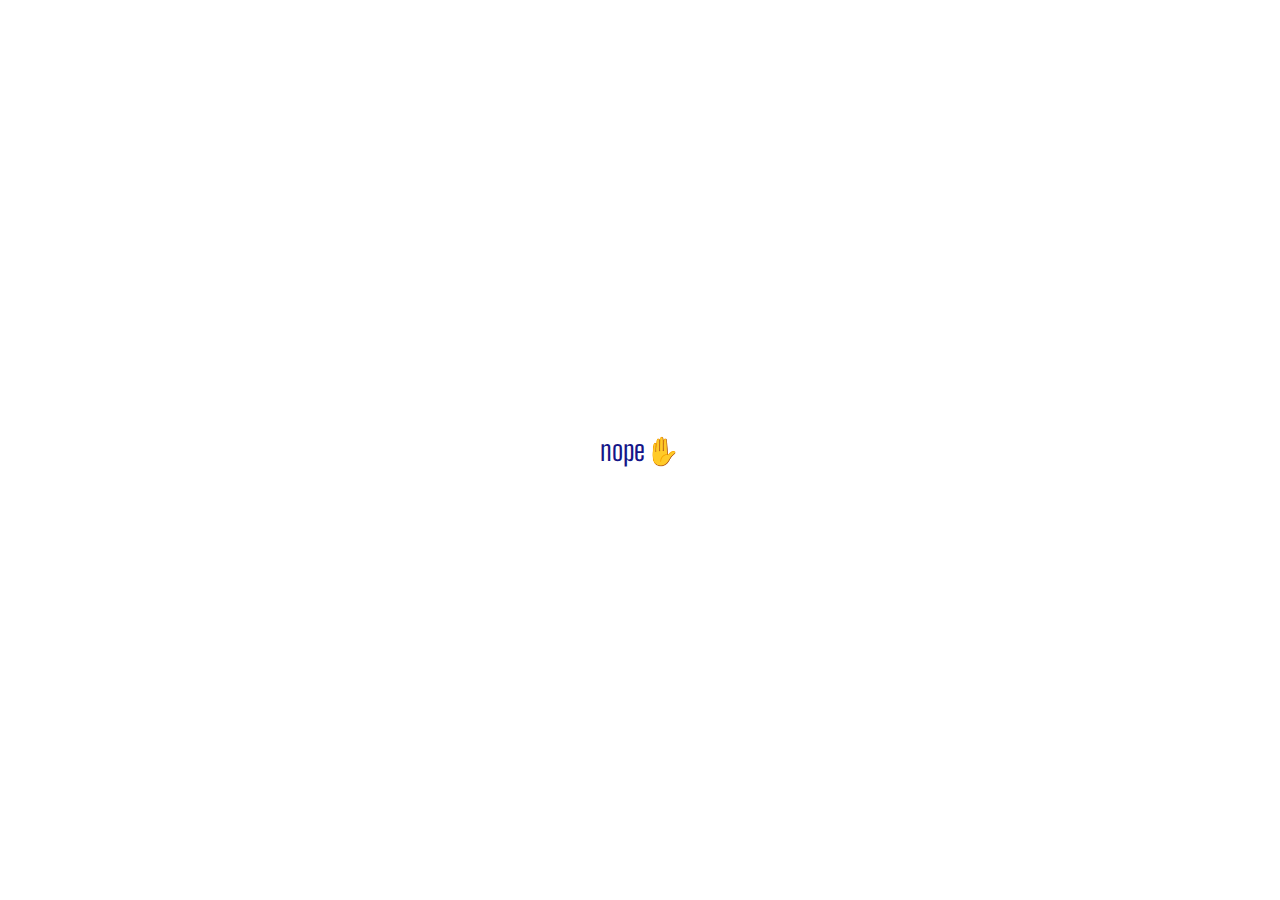
<file: index.html>
<!DOCTYPE html>
<html lang="en">
  <head>
    <meta charset="UTF-8" />
    <meta name="viewport" content="width=device-width, initial-scale=1.0" />
    <meta http-equiv="X-UA-Compatible" content="ie=edge" />
    <link
      rel="stylesheet"
      href="https://use.fontawesome.com/releases/v5.9.0/css/all.css"
    />
    <link rel="stylesheet" href="css/style.css" />
    <title>Chats | cocoa Clone</title>
  </head>
  <body class="body__index">
    <div class="status-bar">
      <div class="status-bar__column">
        <span class="status-bar__clock">03:39</span>
      </div>
      <div class="status-bar__column">
        <i class="far fa-clock"></i>
        <i class="fas fa-volume-off"></i>
        <i class="fas fa-wifi"></i>
        <span class="status-bar__battery-level">100%</span>
        <i class="fas fa-battery-full"></i>
      </div>
    </div>
    <header class="header">
      <div class="header__header-column">
        <h1 class="header__title">Chats</h1>
      </div>
      <div class="header__header-column">
        <span class="header__icon">
          <i class="fas fa-search"></i>
        </span>
        <span class="header__icon">
          <i class="far fa-comment"></i>
        </span>
        <span class="header__icon">
          <a href="settings.html">
            <i class="fas fa-cog"></i>
          </a>
        </span>
      </div>
    </header>
    <main class="chats">
      <ul class="chats__list">
        <li class="chats__chat chat">
          <a href="chat.html">
            <div class="chat__friend friend friend--lg">
              <div class="friend__column">
                <img class="friend__avatar m-avatar" src="images/user.svg" />
                <div class="friend__content">
                  <span class="friend__name">
                    Woobeen Han
                  </span>
                  <span class="friend__bottom-text">
                    Test
                  </span>
                </div>
              </div>
              <div class="friend__column">
                <span class="chat__timestamp">Yesterday</span>
              </div>
            </div>
          </a>
        </li>
      </ul>
    </main>
    <nav class="nav">
      <ul class="nav__list">
        <li class="nav__list-item">
          <a href="friends.html" class="nav__list-link">
            <i class="far fa-user"></i>
          </a>
        </li>
        <li class="nav__list-item">
          <a href="index.html" class="nav__list-link">
            <div class="nav__badge">15</div>
            <i class="fas fa-comment"></i>
          </a>
        </li>
        <li class="nav__list-item">
          <a href="find.html" class="nav__list-link">
            <i class="fas fa-search"></i>
          </a>
        </li>
        <li class="nav__list-item">
          <a href="more.html" class="nav__list-link">
            <i class="fas fa-ellipsis-h"></i>
          </a>
        </li>
      </ul>
    </nav>
    <div class="bigScreen">
      <span class="bigScreen__text">nope✋</span>
    </div>
  </body>
</html>
</file>
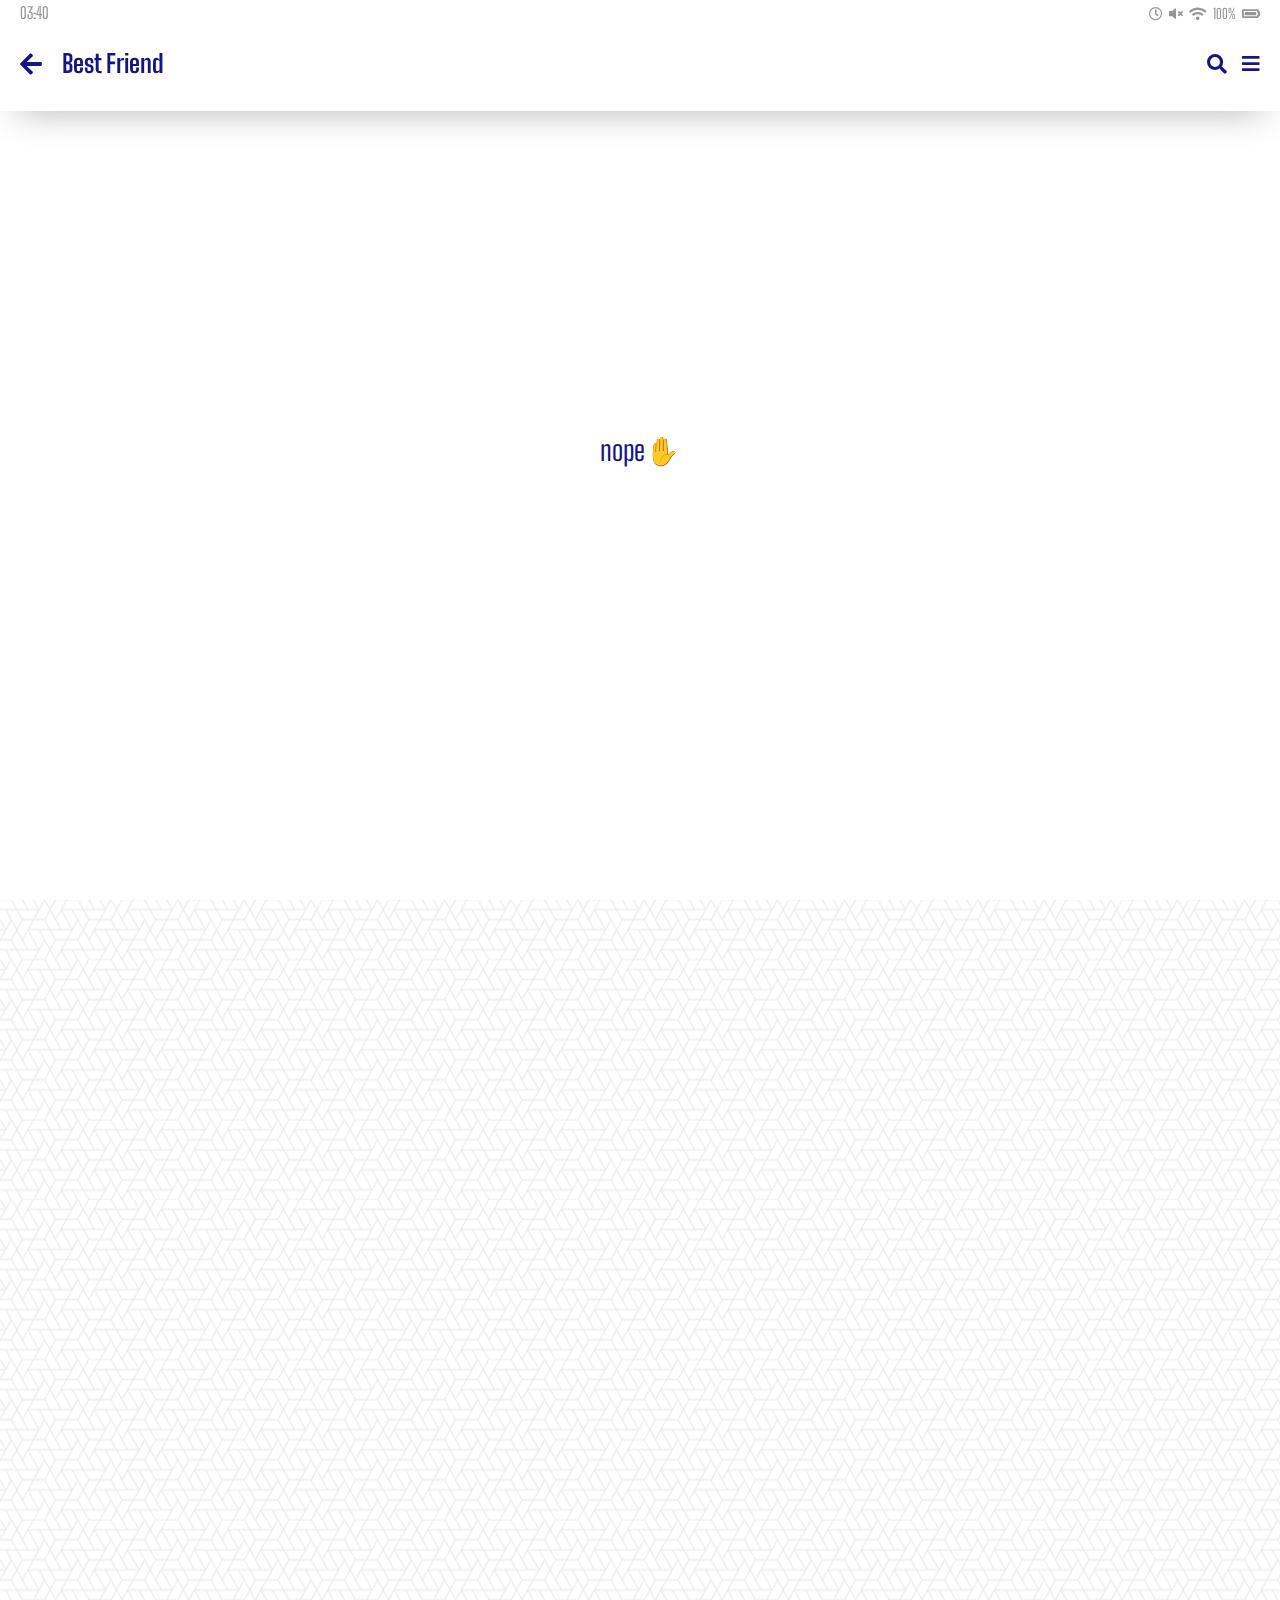
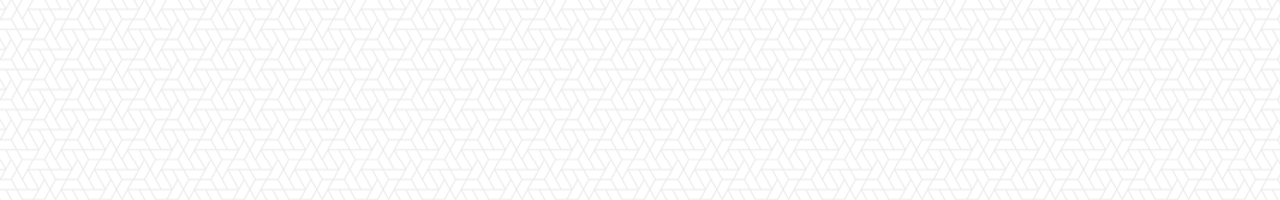
<file: chat.html>
<!DOCTYPE html>
<html lang="en">
  <head>
    <meta charset="UTF-8" />
    <meta name="viewport" content="width=device-width, initial-scale=1.0" />
    <meta http-equiv="X-UA-Compatible" content="ie=edge" />
    <link
      rel="stylesheet"
      href="https://use.fontawesome.com/releases/v5.9.0/css/all.css"
    />
    <link rel="stylesheet" href="css/style.css" />
    <title>Chat | kakao Clone</title>
  </head>
  <body class="chats-body">
    <div class="header-wrapper">
      <div class="status-bar">
        <div class="status-bar__column">
          <span class="status-bar__clock">03:40</span>
        </div>
        <div class="status-bar__column">
          <i class="far fa-clock"></i>
          <i class="fas fa-volume-mute"></i>
          <i class="fas fa-wifi"></i>
          <span class="status-bar__battery-level">100%</span>
          <i class="fas fa-battery-full"></i>
        </div>
      </div>
      <header class="header">
        <div class="header__header-column">
          <a href="index.html" class="header__back-btn">
            <i class="fas fa-arrow-left"></i>
          </a>
          <h1 class="header__title">Best Friend</h1>
        </div>
        <div class="header__header-column">
          <span class="header__icon">
            <i class="fas fa-search"></i>
          </span>
          <span class="header__icon">
            <i class="class fas fa-bars"></i>
          </span>
        </div>
      </header>
    </div>
    <main class="chat-screen">
      <ul class="chat__message">
        <span class="chat__timestamp">Tuesday, november 12, 2019</span>
        <li class="incoming-message message">
          <img src="images/user.svg" class="m-avatar message__avatar" />
          <div class="message__content">
            <span class="message__author">Best Friend</span>
            <div class="message__bubble">
              keep up the good work
            </div>
            <span class="message__timestamp">10:11</span>
          </div>
        </li>
        <li class="sent-message message">
          <div class="message__content">
            <div class="message__bubble">
              hoooooooooooooooooooo!
            </div>
            <span class="message__timestamp">10:12</span>
          </div>
        </li>
        <li class="incoming-message message">
          <img src="images/user.svg" class="m-avatar message__avatar" />
          <div class="message__content">
            <span class="message__author">Best Friend</span>
            <div class="message__bubble">
              keep up the good work
            </div>
            <span class="message__timestamp">10:13</span>
          </div>
        </li>
        <li class="sent-message message">
          <div class="message__content">
            <div class="message__bubble">
              hoooooooooooooooooooo!
            </div>
            <span class="message__timestamp">10:14</span>
          </div>
        </li>
      </ul>
    </main>
    <div class="chat__write--container">
      <input type="text" class="chat__write" placeholder="Send message" />
      <div class="chat__icon-left chat__icon">
        <i class="far fa-plus-square"></i>
      </div>
      <div class="chat__icon-right chat__icon">
        <span class="chat__write-icon">
          <i class="far fa-smile-wink"></i>
        </span>
        <span class="chat__write-icon">
          <i class="fas fa-microphone"></i>
        </span>
      </div>
    </div>
    <div class="bigScreen">
      <span class="bigScreen__text">nope✋</span>
    </div>
  </body>
</html>
</file>
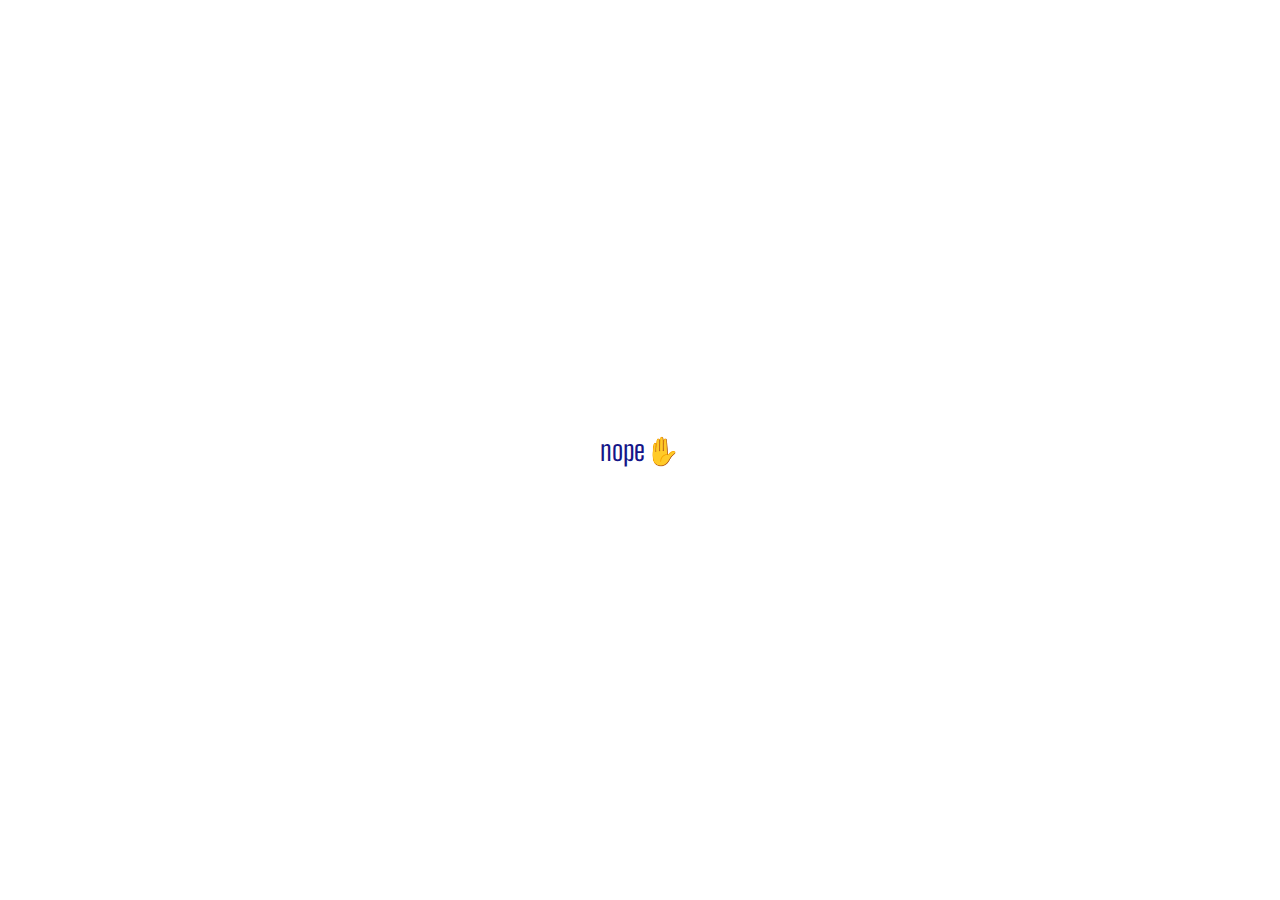
<file: find.html>
<!DOCTYPE html>
<html lang="en">
  <head>
    <meta charset="UTF-8" />
    <meta name="viewport" content="width=device-width, initial-scale=1.0" />
    <meta http-equiv="X-UA-Compatible" content="ie=edge" />
    <link
      rel="stylesheet"
      href="https://use.fontawesome.com/releases/v5.7.2/css/all.css"
    />
    <link rel="stylesheet" href="css/style.css" />
    <title>Find | Kakao Clone</title>
  </head>
  <body class="body__find">
    <div class="status-bar">
      <div class="status-bar__column">
        <span class="status-bar__clock">03:39</span>
      </div>
      <div class="status-bar__column">
        <i class="far fa-clock"></i>
        <i class="fas fa-volume-off"></i>
        <i class="fas fa-wifi"></i>
        <span class="status-bar__battery-level">100%</span>
        <i class="fas fa-battery-full"></i>
      </div>
    </div>
    <header class="header">
      <div class="header__header-column">
        <h1 class="header__title">Find</h1>
      </div>
      <div class="header__header-column">
        <span class="header__icon">
          <i class="fas fa-search"></i>
        </span>
        <span class="header__icon">
          <a href="settings.html">
            <i class="fas fa-cog"></i>
          </a>
        </span>
      </div>
    </header>
    <main class="find">
      <header class="find__header">
        <ul class="find__header-list">
          <li class="find__header-btn header-btn">
            <span class="header-btn__icon">
              <i class="fas fa-qrcode fa-2x"></i>
            </span>
            <span class="header-btn__title">
              QR Code
            </span>
          </li>
          <li class="find__header-btn header-btn">
            <span class="header-btn__icon">
              <i class="fas fa-user-plus fa-2x"></i>
            </span>
            <span class="header-btn__title">
              Add by Contacts
            </span>
          </li>
          <li class="find__header-btn header-btn">
            <span class="header-btn__icon">
              <i class="fas fa-passport fa-2x"></i>
            </span>
            <span class="header-btn__title">
              Add by ID
            </span>
          </li>
          <li class="find__header-btn header-btn">
            <span class="header-btn__icon">
              <i class="far fa-envelope fa-2x"></i>
            </span>
            <span class="header-btn__title">
              Invite
            </span>
          </li>
        </ul>
      </header>
      <ul class="find__recommended">
        <h5 class="find__title">
          Recommended Friends
        </h5>
        <li class="find__friend friend friend--lg">
          <div class="friend__column">
            <img src="images/user.svg" class="friend__avatar" />
            <div class="friend__content">
              <span class="friend__name">
                Woobeen Han
              </span>
            </div>
          </div>
          <div class="friend__column">
            <div class="friend__add-btn">
              <i class="fas fa-user-plus"></i>
            </div>
          </div>
        </li>
      </ul>
    </main>
    <nav class="nav">
      <ul class="nav__list">
        <li class="nav__list-item">
          <a href="friends.html" class="nav__list-link">
            <i class="far fa-user"></i
          ></a>
        </li>
        <li class="nav__list-item">
          <a href="index.html" class="nav__list-link">
            <i class="far fa-comment"></i>
          </a>
        </li>
        <li class="nav__list-item">
          <a href="find.html" class="nav__list-link">
            <i class="fas fa-search"></i>
          </a>
        </li>
        <li class="nav__list-item">
          <a href="more.html" class="nav__list-link">
            <i class="fas fa-ellipsis-h"></i>
          </a>
        </li>
      </ul>
    </nav>
    <div class="bigScreen">
      <span class="bigScreen__text">nope✋</span>
    </div>
  </body>
</html>
</file>
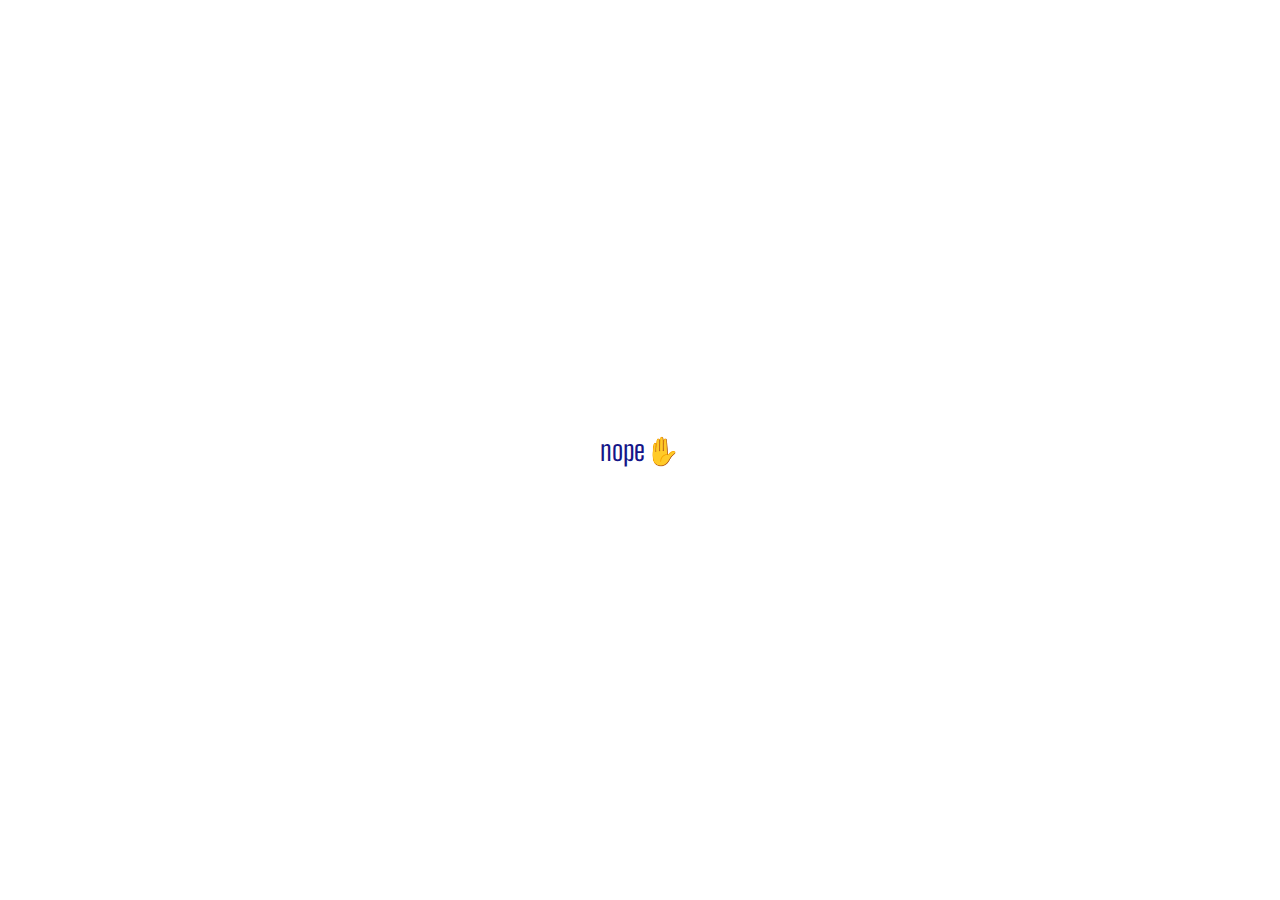
<file: friends.html>
<!DOCTYPE html>
<html lang="en">
  <head>
    <meta charset="UTF-8" />
    <meta name="viewport" content="width=device-width, initial-scale=1.0" />
    <meta http-equiv="X-UA-Compatible" content="ie=edge" />
    <link
      rel="stylesheet"
      href="https://use.fontawesome.com/releases/v5.9.0/css/all.css"
    />
    <link rel="stylesheet" href="css/style.css" />
    <title>Friends | cocoa Clone</title>
  </head>
  <body class="body__friends">
    <div class="status-bar">
      <div class="status-bar__column">
        <span class="status-bar__clock">03:39</span>
      </div>
      <div class="status-bar__column">
        <i class="far fa-clock"></i>
        <i class="fas fa-volume-off"></i>
        <i class="fas fa-wifi"></i>
        <span class="status-bar__battery-level">100%</span>
        <i class="fas fa-battery-full"></i>
      </div>
    </div>
    <header class="header">
      <div class="header__header-column">
        <h1 class="header__title">Friends</h1>
      </div>
      <div class="header__header-column">
        <span class="header__icon">
          <i class="fas fa-search"></i>
        </span>
        <span class="header__icon">
          <a href="settings.html">
            <i class="fas fa-cog"></i>
          </a>
        </span>
      </div>
    </header>
    <main class="friends">
      <header class="friends__header">
        <div class="friends__friend friend">
          <div class="friend__column">
            <img class="friend__avatar g-avatar" src="images/user.svg" />
            <div class="friend__content">
              <span class="friend__name">
                Woobeen Han
              </span>
              <span class="friend__status">
                Same shxts different day
              </span>
            </div>
          </div>
        </div>
      </header>
      <div class="friends__plus">
        <h5 class="friends__plus-title">Plus friend</h5>
        <div class="friends__friend friend">
          <div class="friend__column">
            <img class="friend__avatar" src="images/user.svg" />
            <div class="friend__content">
              <span class="friend__name">
                Plus Friend
              </span>
            </div>
          </div>
          <div class="friend__column">
            <span>1</span><i class="fas fa-chevron-right"></i>
          </div>
        </div>
      </div>
      <ul class="friends__list">
        <h5 class="friends__title">Friends 14</h5>
        <li class="friends__friend friend">
          <div class="friend__column">
            <img class="friend__avatar" src="images/user.svg" />
            <div class="friend__content">
              <span class="friend__name">
                Woobeen Han
              </span>
              <span class="friend__status">
                Same shxts different day
              </span>
            </div>
          </div>
          <div class="friend__column">
            <div class="friend__now-listening">
              <span>BAND-Bition Boyz</span>
              <i class="fas fa-play"></i>
            </div>
          </div>
        </li>
      </ul>
    </main>
    <nav class="nav">
      <ul class="nav__list">
        <li class="nav__list-item">
          <a href="friends.html" class="nav__list-link">
            <i class="fas fa-user"></i>
          </a>
        </li>
        <li class="nav__list-item">
          <a href="index.html" class="nav__list-link">
            <i class="far fa-comment"></i>
          </a>
        </li>
        <li class="nav__list-item">
          <a href="find.html" class="nav__list-link">
            <i class="fas fa-search"></i>
          </a>
        </li>
        <li class="nav__list-item">
          <a href="more.html" class="nav__list-link">
            <i class="fas fa-ellipsis-h"></i>
          </a>
        </li>
      </ul>
    </nav>
    <div class="bigScreen">
      <span class="bigScreen__text">nope✋</span>
    </div>
  </body>
</html>
</file>
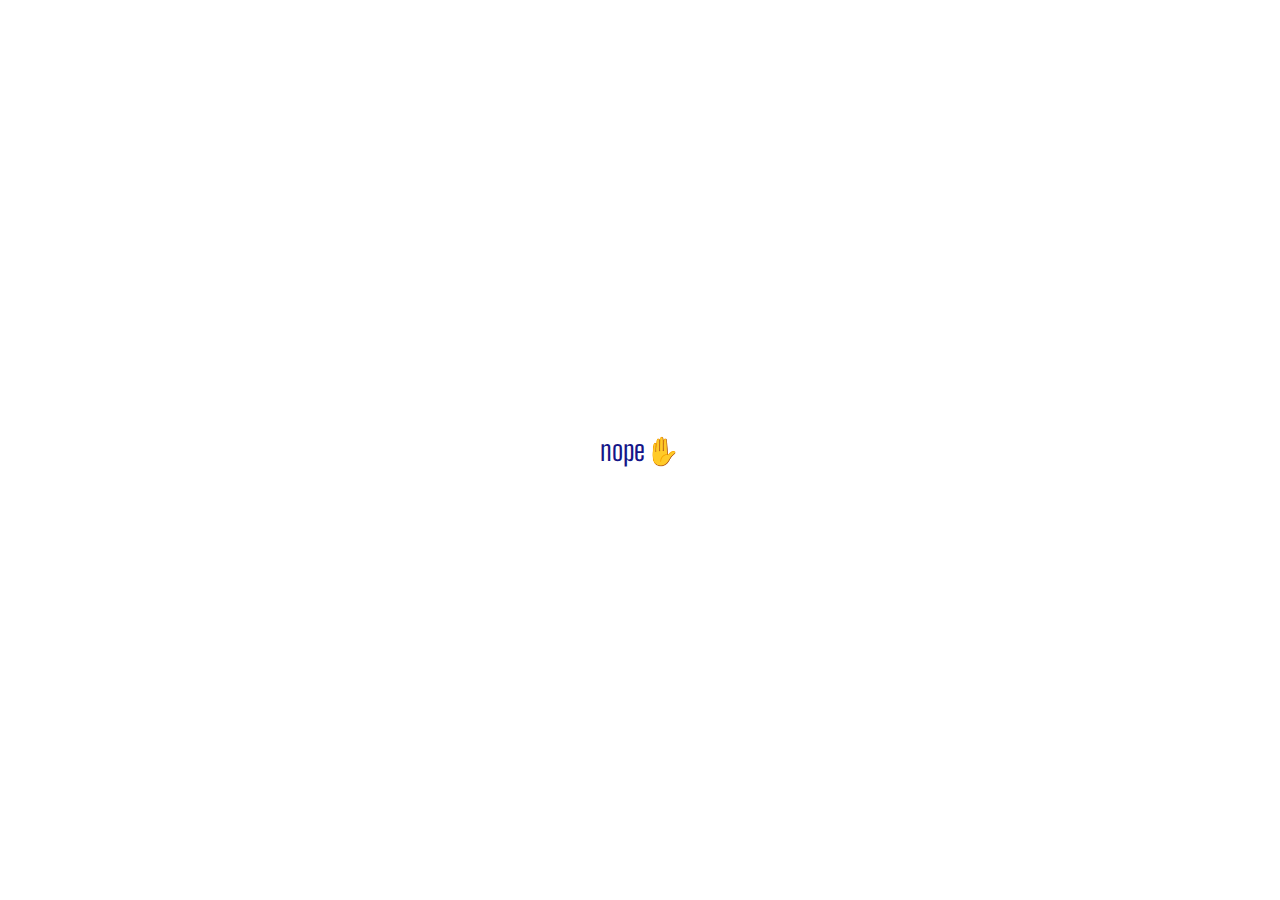
<file: more.html>
<!DOCTYPE html>
<html lang="en">
  <head>
    <meta charset="UTF-8" />
    <meta name="viewport" content="width=device-width, initial-scale=1.0" />
    <meta http-equiv="X-UA-Compatible" content="ie=edge" />
    <link
      rel="stylesheet"
      href="https://use.fontawesome.com/releases/v5.9.0/css/all.css"
    />
    <link rel="stylesheet" href="css/style.css" />
    <title>More | cocoa Clone</title>
  </head>
  <body class="body__more">
    <div class="status-bar">
      <div class="status-bar__column">
        <span class="status-bar__clock">03:39</span>
      </div>
      <div class="status-bar__column">
        <i class="far fa-clock"></i>
        <i class="fas fa-volume-off"></i>
        <i class="fas fa-wifi"></i>
        <span class="status-bar__battery-level">100%</span>
        <i class="fas fa-battery-full"></i>
      </div>
    </div>
    <header class="header">
      <div class="header__header-column">
        <h1 class="header__title">More</h1>
      </div>
      <div class="header__header-column">
        <span class="header__icon">
          <i class="fas fa-search"></i>
        </span>
        <span class="header__icon">
          <i class="fas fa-barcode"></i>
        </span>
        <span class="header__icon">
          <a href="settings.html">
            <i class="fas fa-cog"></i>
          </a>
        </span>
      </div>
    </header>
    <main class="more">
      <header class="more__header">
        <div class="more__friend friend friend--lg">
          <div class="friend__column">
            <img class="friend__avatar g-avatar" src="images/user.svg" />
            <div class="friend__content">
              <span class="friend__name">
                Woobeen Han
              </span>
              <span class="friend__status">
                Same shxts different day
              </span>
            </div>
          </div>
          <div class="friend__column">
            <i class="far fa-comment-alt"></i>
          </div>
        </div>
        <ul class="more__btn-list">
          <li class="more__btn">
            <span class="more__btn-icon">
              <i class="far fa-smile fa-2x"></i>
            </span>
            <span class="more__btn-title">
              Emoticons
            </span>
          </li>
          <li class="more__btn">
            <span class="more__btn-icon">
              <i class="fas fa-fill fa-2x"></i>
            </span>
            <span class="more__btn-title">
              Themes
            </span>
          </li>
          <li class="more__btn">
            <span class="more__btn-icon">
              <i class="fab fa-korvue fa-2x"></i>
            </span>
            <span class="more__btn-title">
              Account
            </span>
          </li>
        </ul>
      </header>
      <section class="more__suggestions">
        <h5 class="more__title">Suggestions</h5>
        <ul class="more__suggestions-list">
          <li class="more__suggestion suggestion">
            <span class="suggestion__icon">
              <i class="fas fa-quote-right"></i>
            </span>
            <span class="suggestion__title">Kakao Story</span>
          </li>
          <li class="more__suggestion suggestion">
            <span class="suggestion__icon">
              <i class="fab fa-kickstarter-k"></i>
            </span>
            <span class="suggestion__title">Kakao friends</span>
          </li>
          <li class="more__suggestion suggestion">
            <span class="suggestion__icon">
              <i class="fas fa-gamepad"></i>
            </span>
            <span class="suggestion__title">Friends Gem</span>
          </li>
        </ul>
      </section>
    </main>
    <nav class="nav">
      <ul class="nav__list">
        <li class="nav__list-item">
          <a href="friends.html" class="nav__list-link">
            <i class="far fa-user"></i>
          </a>
        </li>
        <li class="nav__list-item">
          <a href="index.html" class="nav__list-link">
            <i class="far fa-comment"></i>
          </a>
        </li>
        <li class="nav__list-item">
          <a href="find.html" class="nav__list-link">
            <i class="fas fa-search"></i>
          </a>
        </li>
        <li class="nav__list-item">
          <a href="more.html" class="nav__list-link">
            <i class="fas fa-ellipsis-h"></i>
          </a>
        </li>
      </ul>
    </nav>
    <div class="bigScreen">
      <span class="bigScreen__text">nope✋</span>
    </div>
  </body>
</html>
</file>
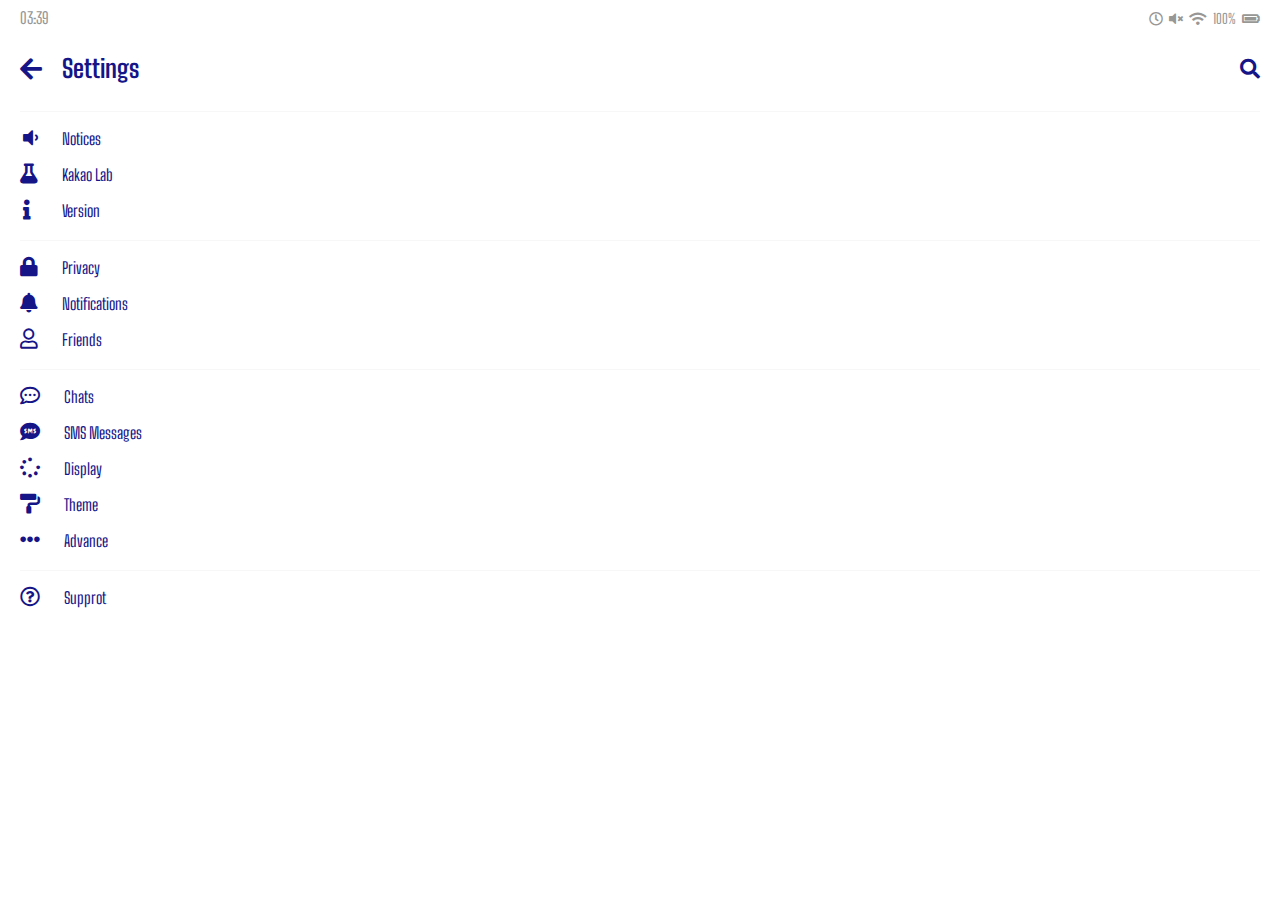
<file: settings.html>
<!DOCTYPE html>
<html lang="en">
  <head>
    <meta charset="UTF-8" />
    <meta name="viewport" content="width=device-width, initial-scale=1.0" />
    <meta http-equiv="X-UA-Compatible" content="ie=edge" />
    <link
      rel="stylesheet"
      href="https://use.fontawesome.com/releases/v5.9.0/css/all.css"
    />
    <link rel="stylesheet" href="css/style.css" />
    <title>Settings | kakao Clone</title>
  </head>
  <body>
    <div class="status-bar">
      <div class="status-bar__column">
        <span class="status-bar__clock">03:39</span>
      </div>
      <div class="status-bar__column">
        <i class="far fa-clock"></i>
        <i class="fas fa-volume-mute"></i>
        <i class="fas fa-wifi"></i>
        <span class="status-bar__battery-level">100%</span>
        <i class="fas fa-battery-full"></i>
      </div>
    </div>
    <header class="header">
      <div class="header__header-column">
        <a href="more.html" class="header__back-btn">
          <i class="fas fa-arrow-left"></i>
        </a>
        <h1 class="header__title">Settings</h1>
      </div>
      <div class="header__header-column">
        <span class="header__icon">
          <i class="fas fa-search"></i>
        </span>
      </div>
    </header>
    <main class="settings">
      <section class="settings__section">
        <ul class="settings__list">
          <li class="settings__setting">
            <span class="setting__icon">
              <i class="fas fa-volume-down"></i>
            </span>
            <span class="setting__title">Notices</span>
          </li>
          <li class="settings__setting">
            <span class="setting__icon">
              <i class="fas fa-flask"></i>
            </span>
            <span class="setting__title">Kakao Lab</span>
          </li>
          <li class="settings__setting">
            <span class="setting__icon">
              <i class="fas fa-info"></i>
            </span>
            <span class="setting__title">Version</span>
          </li>
        </ul>
      </section>
      <section class="settings__section">
        <ul class="settings__list">
          <li class="settings__setting">
            <span class="setting__icon">
              <i class="fas fa-lock"></i>
            </span>
            <span class="setting__title">Privacy</span>
          </li>
          <li class="settings__setting">
            <span class="setting__icon">
              <i class="fas fa-bell"></i>
            </span>
            <span class="setting__title">Notifications</span>
          </li>
          <li class="settings__setting">
            <span class="setting__icon">
              <i class="far fa-user"></i>
            </span>
            <span class="setting__title">Friends</span>
          </li>
        </ul>
      </section>
      <section class="settings__section">
        <ul class="settings__list">
          <li class="settings__setting">
            <span class="setting__icon">
              <i class="far fa-comment-dots"></i>
            </span>
            <span class="setting__title">Chats</span>
          </li>
          <li class="settings__setting">
            <span class="setting__icon">
              <i class="fas fa-sms"></i>
            </span>
            <span class="setting__title">SMS Messages</span>
          </li>
          <li class="settings__setting">
            <span class="setting__icon">
              <i class="fas fa-spinner"></i>
            </span>
            <span class="setting__title">Display</span>
          </li>
          <li class="settings__setting">
            <span class="setting__icon">
              <i class="fas fa-paint-roller"></i>
            </span>
            <span class="setting__title">Theme</span>
          </li>
          <li class="settings__setting">
            <span class="setting__icon">
              <i class="fas fa-ellipsis-h"></i>
            </span>
            <span class="setting__title">Advance</span>
          </li>
        </ul>
      </section>
      <section class="settings__section">
        <ul class="settings__list">
          <li class="settings__setting">
            <span class="setting__icon">
              <i class="far fa-question-circle"></i>
            </span>
            <span class="setting__title">Supprot</span>
          </li>
        </ul>
      </section>
    </main>
  </body>
</html>
</file>
<file: css/style.css>
@import url("https://fonts.googleapis.com/css?family=Big+Shoulders+Text:400,700&display=swap");
@import "reset.css";
@import "status-bar.css";
@import "header.css";
@import "nav-bar.css";
@import "friend.css";
@import "friends.css";
@import "find.css";
@import "more.css";
@import "settings.css";
@import "chat.css";
@import "mobile.css";

* {
  box-sizing: border-box;
}

body {
  background-color: white;
  padding: 10px 20px;
  color: #151588;
  font-family: "Big Shoulders Text", cursive, -apple-system, BlinkMacSystemFont,
    "Segoe UI", Roboto, Oxygen, Ubuntu, Cantarell, "Open Sans", "Helvetica Neue",
    sans-serif;
  height: 100vh;
}

body::-webkit-scrollbar {
  display: none;
}

a {
  color: inherit;
  text-decoration: none;
}

@keyframes fadeIn {
  from {
    opacity: 0;
    transform: translateX(-70px);
  }
  to {
    opacity: 1;
    transform: none;
  }
}

main {
  animation: fadeIn 1s ease-in-out forwards;
}
</file>
